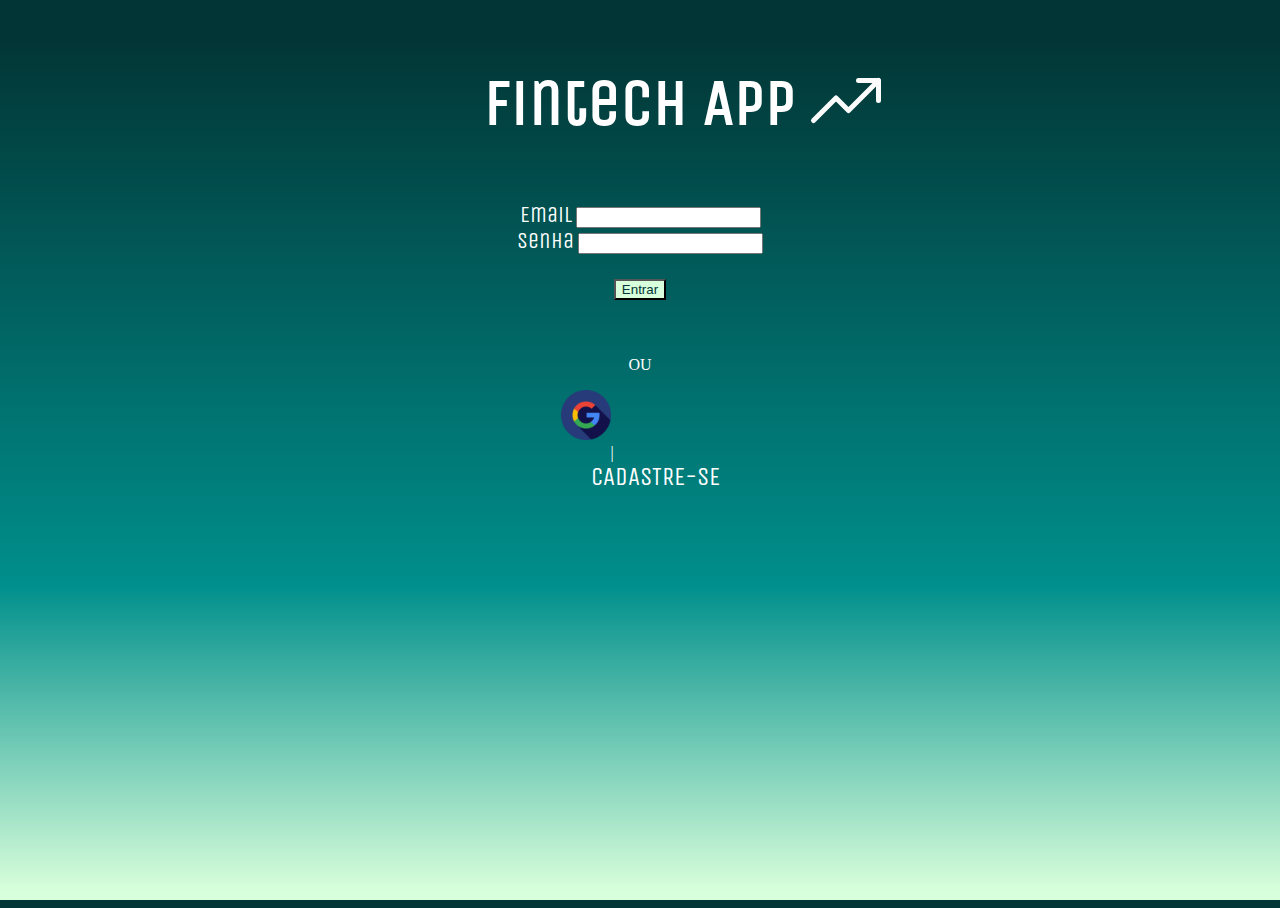
<file: index.html>
<!DOCTYPE html>
<html lang="pt-br">
<head>
    <meta charset="UTF-8">
    <meta name="viewport" content="width=device-width, initial-scale=1.0">
    <link href="./styles.css" rel="stylesheet">
    <link href="https://cdn.jsdelivr.net/npm/bootstrap@5.2.3/dist/css/bootstrap.min.css" rel="stylesheet" integrity="sha384-rbsA2VBKQhggwzxH7pPCaAqO46MgnOM80zW1RWuH61DGLwZJEdK2Kadq2F9CUG65" crossorigin="anonymous">
    <link rel="preconnect" href="https://fonts.googleapis.com">
    <link rel="preconnect" href="https://fonts.gstatic.com" crossorigin>
    <link href="https://fonts.googleapis.com/css2?family=Unica+One&display=swap" rel="stylesheet">

    <title> PROJETO FINTECH </title>

</head>

<body class="body"> 
    <header class="header-app"> 
      <h1 class="header-titulo">Fintech App</h1>
      <img src="./assets/trend-up.svg" alt="Logo Fintech" class="img-logo"> 
    </header>
    
    <main class="conteudo-principal">
        <form class="form-login">
            <div class="mb-3">
              <label for="exampleInputEmail1" class="form-label labels-form">Email</label>
              <input type="email" class="form-control" id="exampleInputEmail1" aria-describedby="emailHelp">
            </div>
            <div class="mb-3">
              <label for="exampleInputPassword1" class="form-label labels-form">Senha</label>
              <input type="password" class="form-control" id="exampleInputPassword1">
            </div>
            <button type="submit" class="btn login-button">Entrar</button>
          </form>
        
        <div class="cadastro">
            <p>OU</p>  
            <div class="cadastro-link d-flex align-items-center">
                <img src="./assets/google_logo.png" alt="logo login google" class="logo-google"> 
                <div class="divisor"> | </div>
                
                <a class="ancora-cadastro" href="./dashboard.html">CADASTRE-SE</a>
                
            </div> 

    
        </div>

    

    </main>    

</body>


</html>
</file>
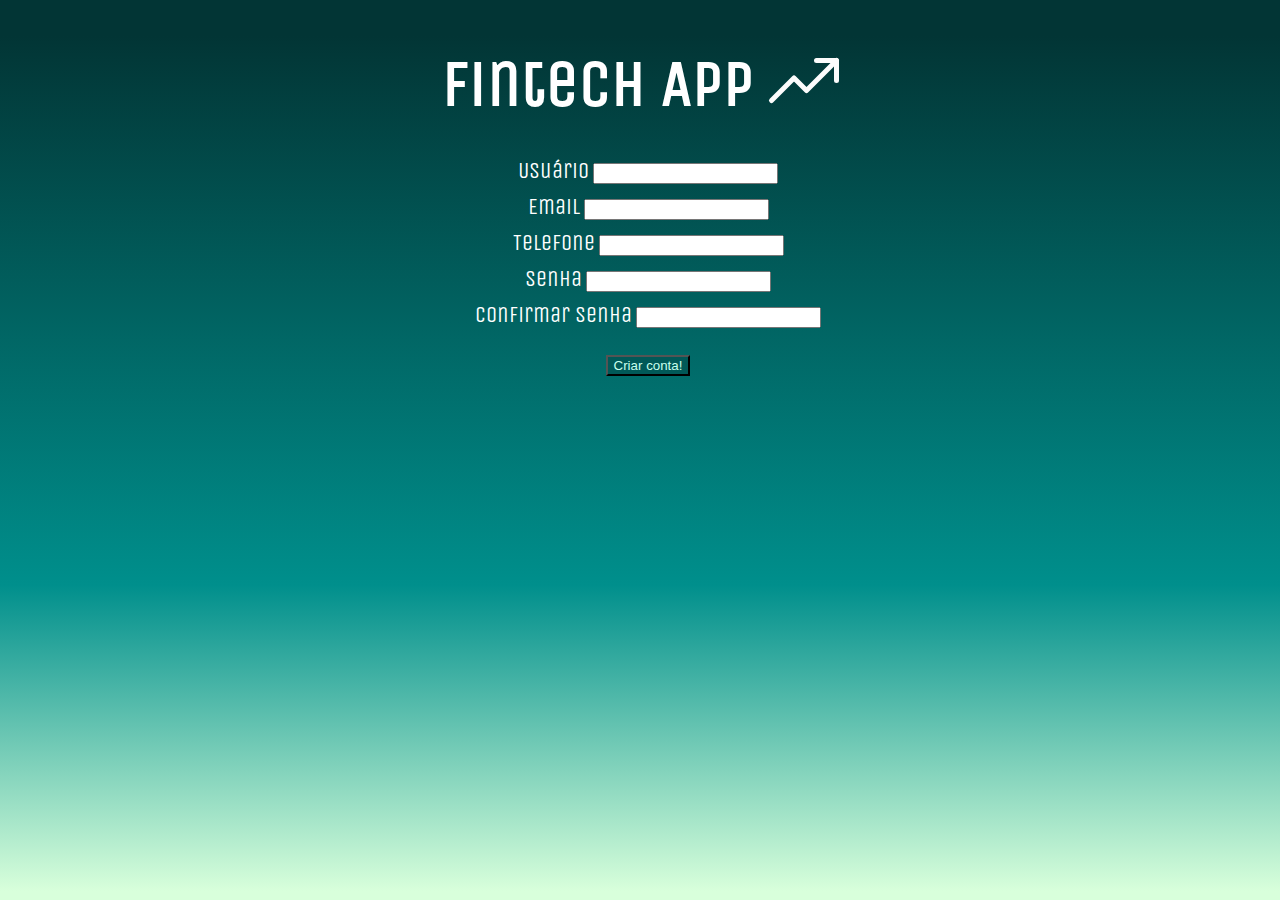
<file: dashboard.html>
<!DOCTYPE html>
<html lang="pt-br">
<head>

    <meta charset="UTF-8">
    <meta name="viewport" content="width=device-width, initial-scale=1.0">
    <link href="./dashboard.css" rel="stylesheet">
    <link href="https://cdn.jsdelivr.net/npm/bootstrap@5.2.3/dist/css/bootstrap.min.css" rel="stylesheet" integrity="sha384-rbsA2VBKQhggwzxH7pPCaAqO46MgnOM80zW1RWuH61DGLwZJEdK2Kadq2F9CUG65" crossorigin="anonymous">
    <link rel="preconnect" href="https://fonts.googleapis.com">
    <link rel="preconnect" href="https://fonts.gstatic.com" crossorigin>
    <link href="https://fonts.googleapis.com/css2?family=Unica+One&display=swap" rel="stylesheet">
    

    <title> PROJETO FINTECH </title>

</head>

<body class="body">

    <header class="header-app"><h1 class="header-titulo">Fintech App</h1><img src="./assets/trend-up.svg" alt="logo fintech" class="img-logo"> </header>

    <main class="conteudo-principal">
        <form class="form-conta">
            <div class="form-field">
              <label class="form-label labels-form">Usuário</label>
              <input type="text" class="form-control">
            </div>
            <div class="form-field">
              <label class="form-label labels-form">Email</label>
              <input type="email" class="form-control">
            </div>
            <div class="form-field">
                <label class="form-label labels-form">Telefone</label>
                <input type="tel" class="form-control">
            </div>
            <div class="form-field">
                <label class="form-label labels-form">Senha</label>
                <input type="password" class="form-control">
            </div>
            <div class="form-field">
                <label class="form-label labels-form">Confirmar Senha</label>
                <input type="password" class="form-control">
            </div>
            <button type="submit" class="btn conta-button mb-3">Criar conta!</button>
          </form>
    </main>

    <footer>
        
    </footer>

</body>

</html>
</file>
<file: styles.css>
html, body {
    height: 100%;

}

.header-app{ 
    width: 100%;
    height: 189px;
    display: flex; 
    align-items: center; 
    justify-content: center;
    font-family: 'Unica One', cursive !important;
    color: #FFF;
    margin-left: 50px;
}

.header-titulo{
    font-size: 65px;

}

.img-logo{
    width: 100px;
    height: 80px;
}

.logo-google {
    width: 50px;
    height: 50px;
    cursor: pointer;

}

.divisor{
    margin-left: 50px;
  
}

.form-login{
    width: 500px;
    height: 10%;
    display:flex;
    flex-flow:column;
    align-items: center;
    justify-content: center;
}

.labels-form{
    color: #FFF;
    font-family: 'Unica One' , cursive !important;
    font-size: 22px;
}
.conteudo-principal{
    display: flex;
    justify-content: center;
    flex-flow:column;
    align-items: center;
    margin-top: 5px; 
}

.body{
    background: rgb(2,53,53);
    background: linear-gradient(180deg, rgba(2,53,53,1) 4%, rgba(0,143,140,1) 65%, rgba(216,255,219,1) 99%);
}
    

.login-button{
    background-color: #D8FFDB !important;
    color: #023535 !important;
    margin-top: 25px;
}

.cadastro{
    margin-top: 40px;
    display: flex;
    align-items: center;
    flex-flow: column;
    color: #FFF;
}
.ancora-cadastro{
    margin-left: 30px;
    color: #FFF;
    text-decoration: none;
    font-family: 'Unica One' , cursive;
    font-size: 25px;

}
.ancora-cadastro:hover{
    color: rgba(255, 255, 255, 0.54);
    text-decoration: underline;
}

@media(max-width: 460px) {
    .header-app{ 
        margin-left: 0px;
    }

    .header-titulo{
        font-size: 45px;
    }

    .img-logo{
        width: 35px;
    }
}
</file>
<file: dashboard.css>
html, body {
    width: 100%;
    height: 100%;
    overflow: scroll;
}


.body {
    background: rgb(2,53,53);
    background: linear-gradient(180deg, rgba(2,53,53,1) 4%, rgba(0,143,140,1) 65%, rgba(216,255,219,1) 99%);
    background-repeat: no-repeat;
    width: 100%;
    height: 100%;
}

.header-app{
    width: 100%;
    height: 150px;
    display: flex; 
    align-items: center; 
    justify-content: center;
    font-family: 'Unica One', cursive;
    color: #FFF;
    position: position;
    left: 50px;
}

.header-titulo{
    font-size: 65px;
}


.img-logo{
    width: 100px;
    height: 80px;

}

.form-conta{
    width: 500px;
    height: 1%;
    display:flex;
    flex-flow:column;
    align-items: center;
    justify-content: center;
}

.form-field {
    /* position: relative;
    bottom: 15px */
    margin-bottom: 10px;
}

.labels-form{
    color: #FFF;
    font-family: 'Unica One' , cursive !important;
    font-size: 22px;
}

.conteudo-principal{
    display: flex;
    justify-content: center;
    flex-flow:column;
    align-items: center;
}

.conta-button{
    background-color: #015958 !important;
    color: #C7FFED !important;
    margin-top: 17px;
}

@media(max-width: 600px) {
    .header-app{ 
        margin-left: 0px;
    }

    .header-titulo{
        font-size: 45px;
    }

    .img-logo{
        width: 35px;
    }

    .form-conta{
        width: unset;
    }
}
</file>
